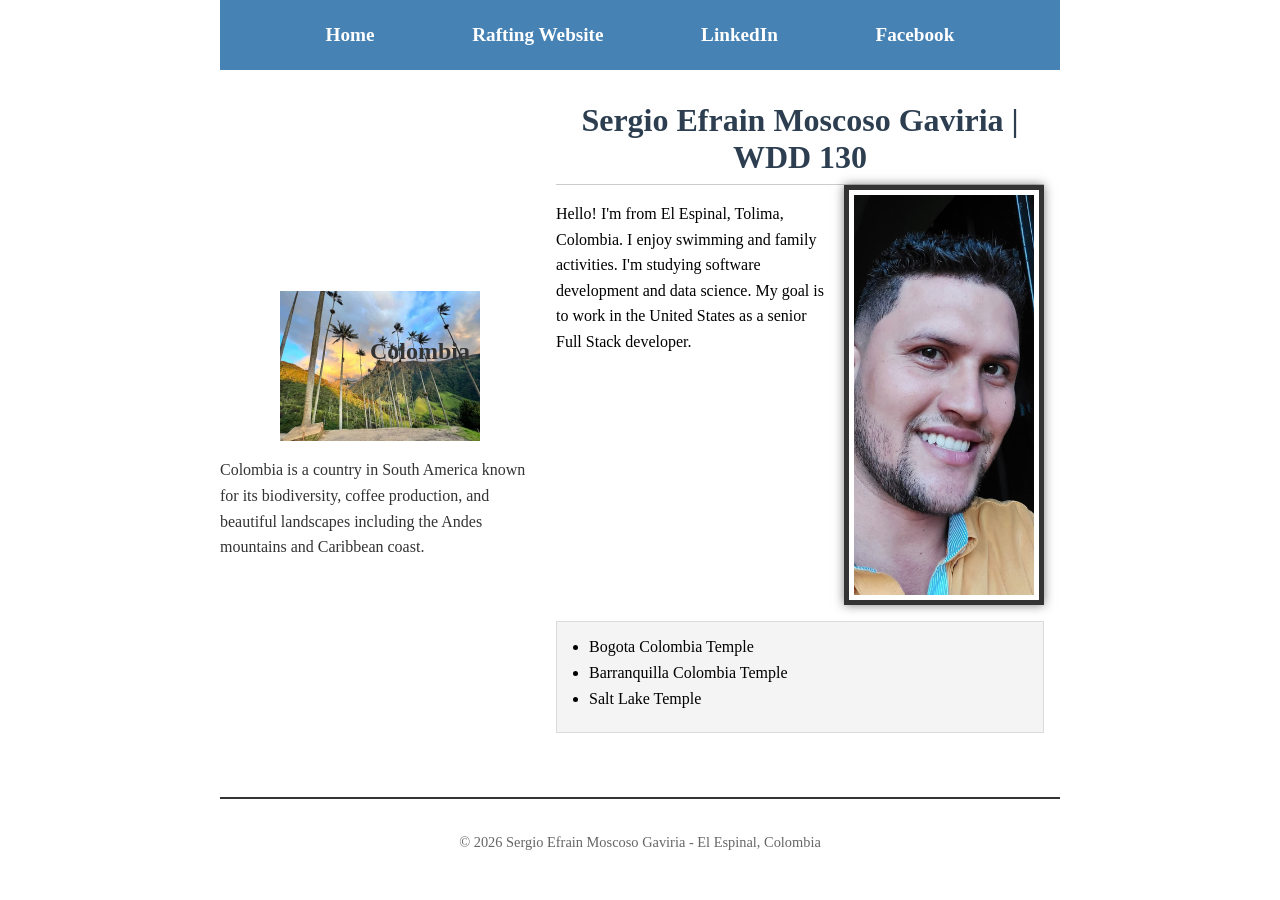
<file: index.html>
<!DOCTYPE html>
<html lang="en">

<head>
  <meta charset="UTF-8">
  <meta name="viewport" content="width=device-width, initial-scale=1.0">
  <title>Sergio Efrain Moscoso Gaviria | WDD 130</title>
  <link rel="stylesheet" href="styles/styles.css">
</head>

<body>

  <header>
    <nav>
      <a href="#">Home</a>
      <a href="#">Rafting Website</a>
      <a href="https://linkedin.com" target="_blank">LinkedIn</a>
      <a href="https://facebook.com" target="_blank">Facebook</a>
    </nav>
  </header>

  <div class="grid">

    <aside>
      <h2>Colombia</h2>
      <img src="valle.cocora.jpg" alt="Landscape of Cocora Valley in Colombia">
      <p>Colombia is a country in South America known for its biodiversity, coffee production, and
        beautiful landscapes including the Andes mountains and Caribbean coast.</p>
    </aside>

    <main>
      <h1>Sergio Efrain Moscoso Gaviria | WDD 130</h1>
      <img src="profile.jpg" alt="Profile picture of Sergio Efrain Moscoso Gaviria">
      <p>Hello! I'm from El Espinal, Tolima, Colombia. I enjoy swimming and family activities. I'm
        studying software development and data science. My goal is to work in the United States as a
        senior Full Stack developer.</p>

      <ul class="box">
        <li>Bogota Colombia Temple</li>
        <li>Barranquilla Colombia Temple</li>
        <li>Salt Lake Temple</li>
      </ul>
    </main>

  </div>

  <footer>
    <p>&copy; 2026 Sergio Efrain Moscoso Gaviria - El Espinal, Colombia</p>
  </footer>

</body>

</html>
</file>
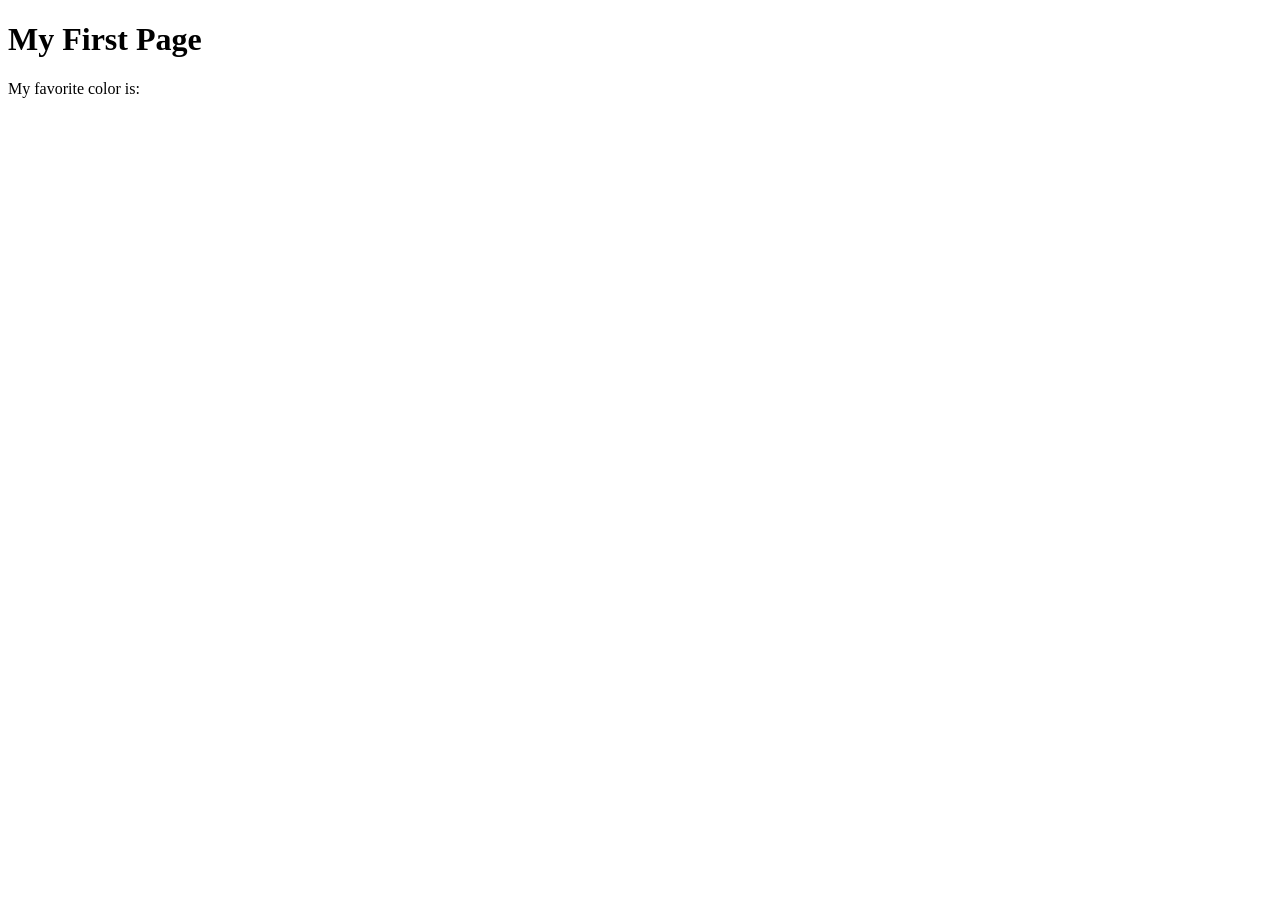
<file: week01/first-page.html>
<!DOCTYPE html>
<html lang="en">
<head>
    <meta charset="UTF-8">
    <meta name="viewport" content="width=device-width, initial-scale=1.0">
    <title>My First Page</title>
</head>
<body>
    <h1>My First Page</h1>
    <p>My favorite color is: </p>
</body>
</html>
</file>
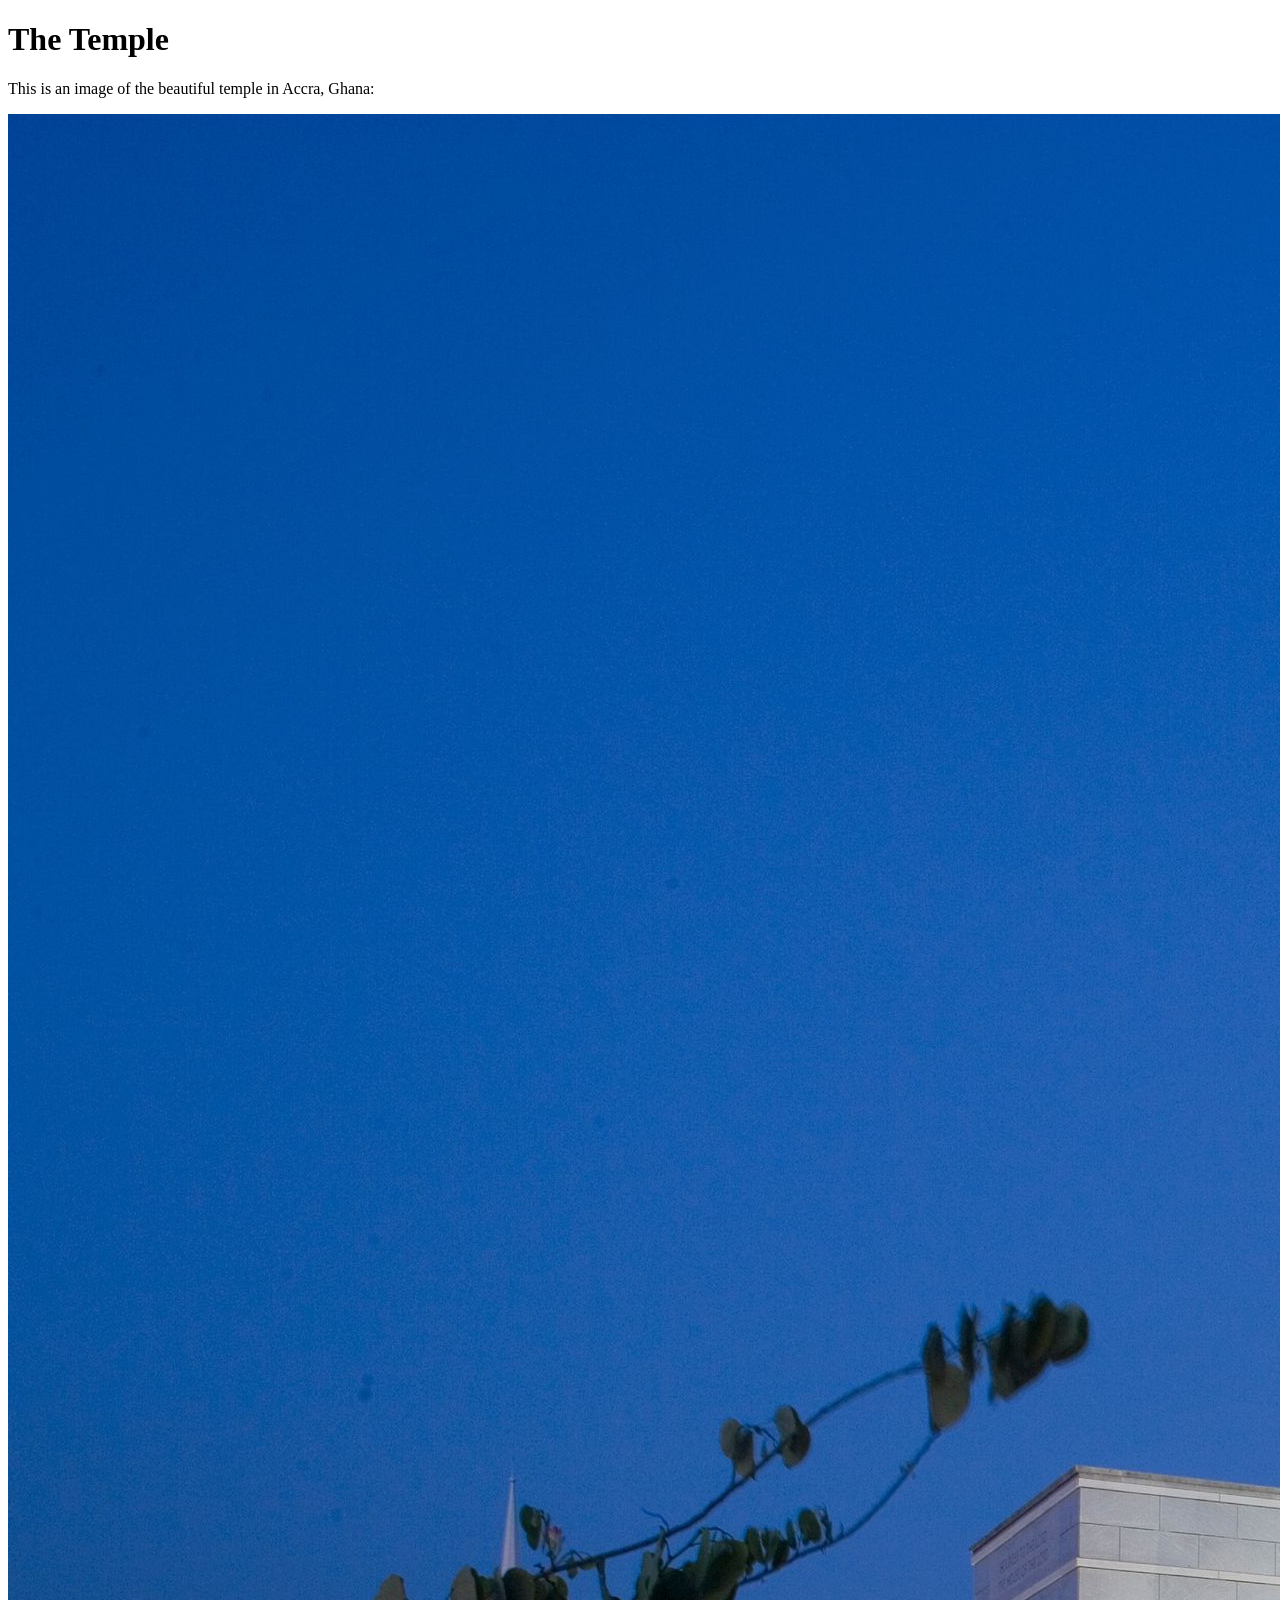
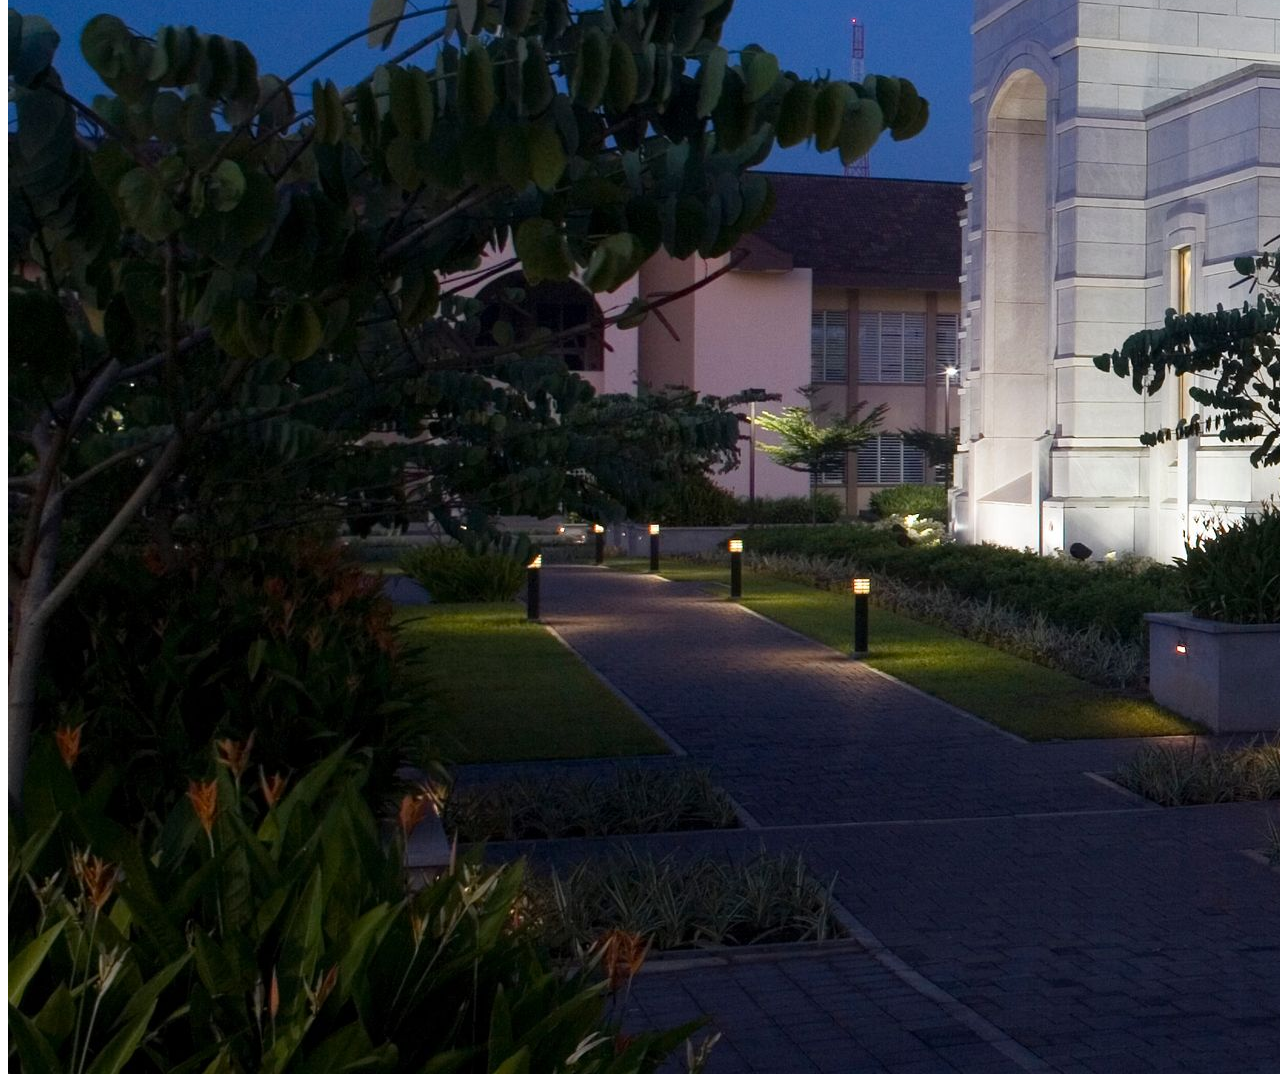
<file: week01/images.html>
<!DOCTYPE html>
<html lang="en">
<head>
    <meta charset="UTF-8">
    <meta name="viewport" content="width=device-width, initial-scale=1.0">
    <title>Temple Image</title>
</head>
<body>
    <h1>The Temple</h1>
    <p>This is an image of the beautiful temple in Accra, Ghana:</p>
    <img src="images/temple-large.jpeg" alt="The Accra Ghana Temple">
    
</body>
</html>
</file>
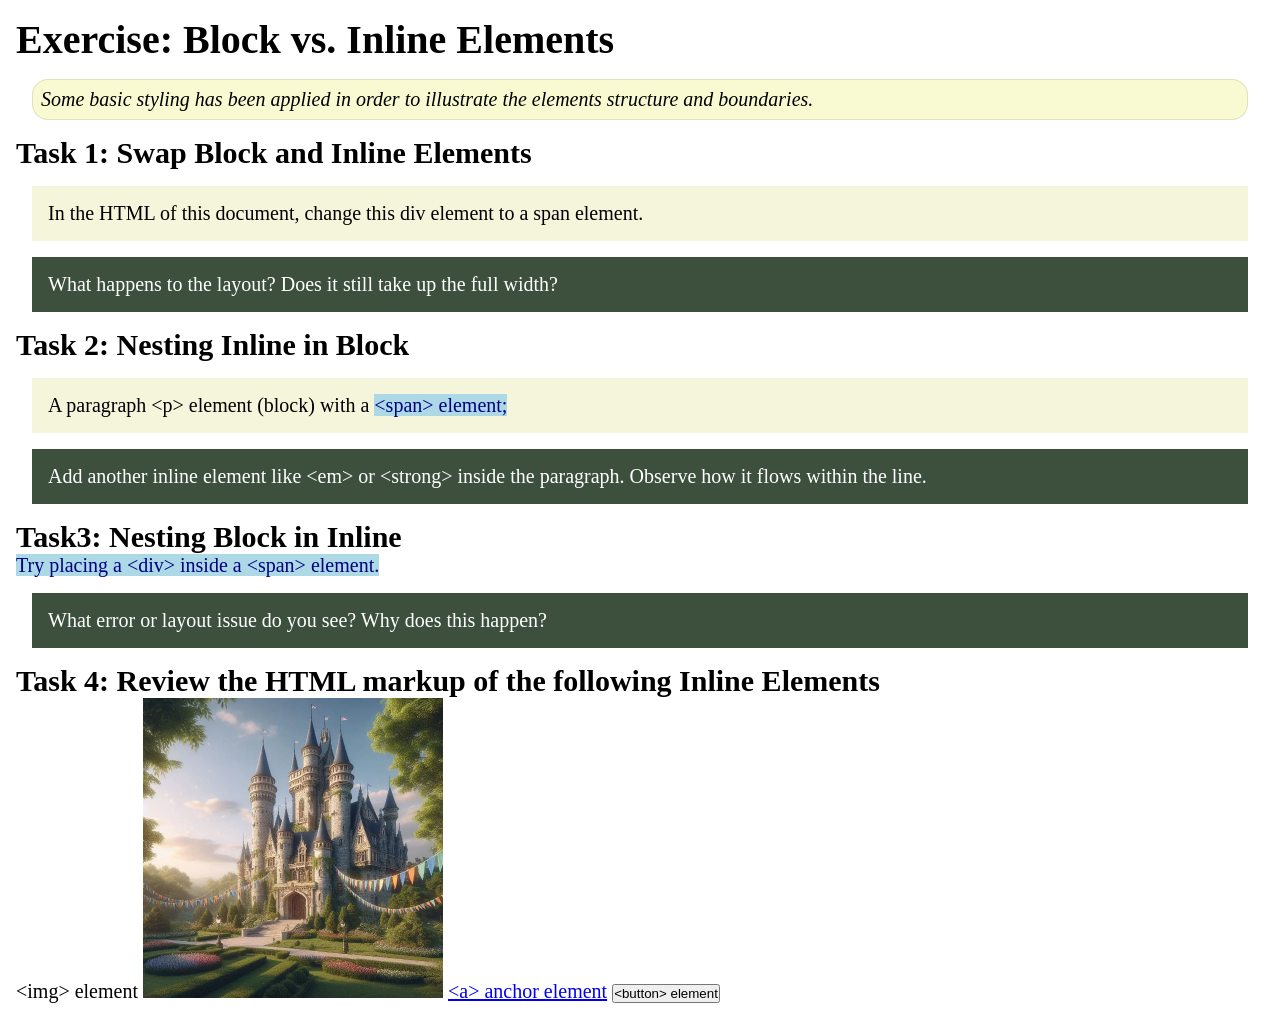
<file: week02/block-vs-inline.html>
<!DOCTYPE html>
<html lang="en">

<head>
    <meta charset="UTF-8">
    <meta name="viewport" content="width=device-width, initial-scale=1.0">
    <title>Exercise: Block vs. Inline Elements</title>
    <link rel="stylesheet" href="styles/block-vs-inline.css">
</head>

<body>
    <main>
        <h1>Exercise: Block vs. Inline Elements</h1>
        <p class="note">Some basic styling has been applied in order to illustrate the elements structure and
            boundaries.</p>

        <h2>Task 1: Swap Block and Inline Elements</h2>
        <div>In the HTML of this document, change this div element to a span element.</div>

        <p class="question">What happens to the layout? Does it still take up the full width?</p>

        <h2>Task 2: Nesting Inline in Block</h2>
        <p>A paragraph &lt;p&gt; element (block) with a <span>&lt;span&gt; element;</span></p>
        <p class="question">Add another inline element like &lt;em&gt; or &lt;strong&gt; inside the paragraph. Observe
            how it flows within the line.</p>

        <h2>Task3: Nesting Block in Inline</h2>
        <span>Try placing a &lt;div&gt; inside a &lt;span&gt; element.</span>
            <p class="question">What error or layout issue do you see? Why does this happen?</p>


            <h2>Task 4: Review the HTML markup of the following Inline Elements</h2>
        &lt;img&gt; element
        <img src="images/castle.webp" alt="placeholder image (images are inline)" width="300" height="300">
        <a href="https://churchofjesuschrist.org">&lt;a&gt; anchor element</a>
        <button type="button">&lt;button&gt; element</button>
    </main>
</body>

</html>
</file>
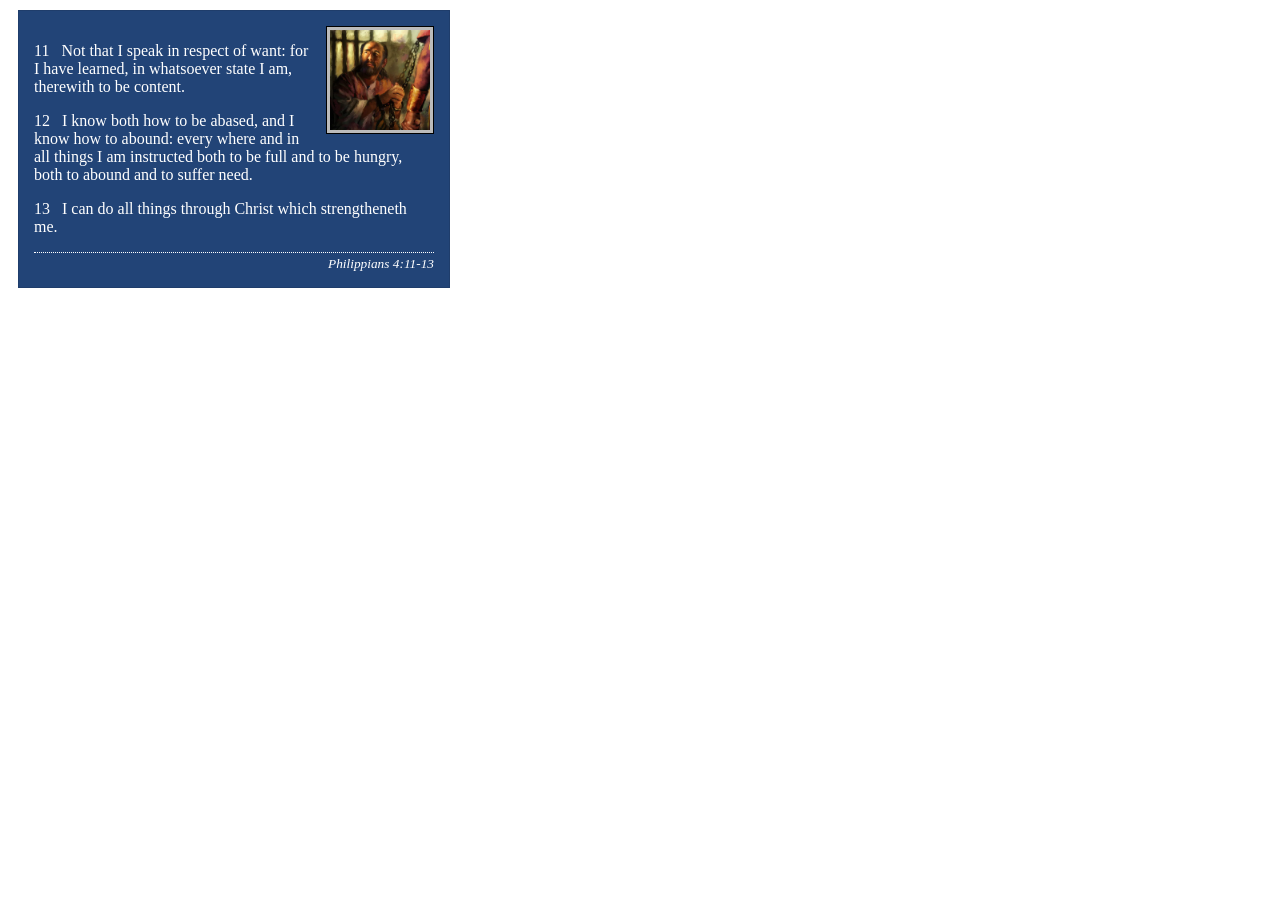
<file: week02/box-model-solution.html>
<!DOCTYPE html>
<html lang="en">
<head>
    <meta charset="UTF-8">
    <meta name="viewport" content="width=device-width, initial-scale=1.0">
    <title>Box Model Activity</title>
    <link rel="stylesheet" href="styles/box-model-solution.css">
</head>
<body>
    <main>
        <div class="callout">
            <img src="images/apostle-paul-imprisoned.webp" alt="Paul the Apostle - Imprisoned in Rome" width="200" height="200">
            <blockquote>
                <p>11 &nbsp; Not that I speak in respect of want: for I have learned, in whatsoever state I am, therewith to be content.</p>
                <p>12 &nbsp; I know both how to be abased, and I know how to abound: every where and in all things I am instructed both to be full and to be hungry, both to abound and to suffer need.</p>
                <p>13 &nbsp; I can do all things through Christ which strengtheneth me.</p>
            </blockquote>
            <cite>Philippians 4:11-13</cite>
        </div>
    </main>
</body>
</html>
</file>
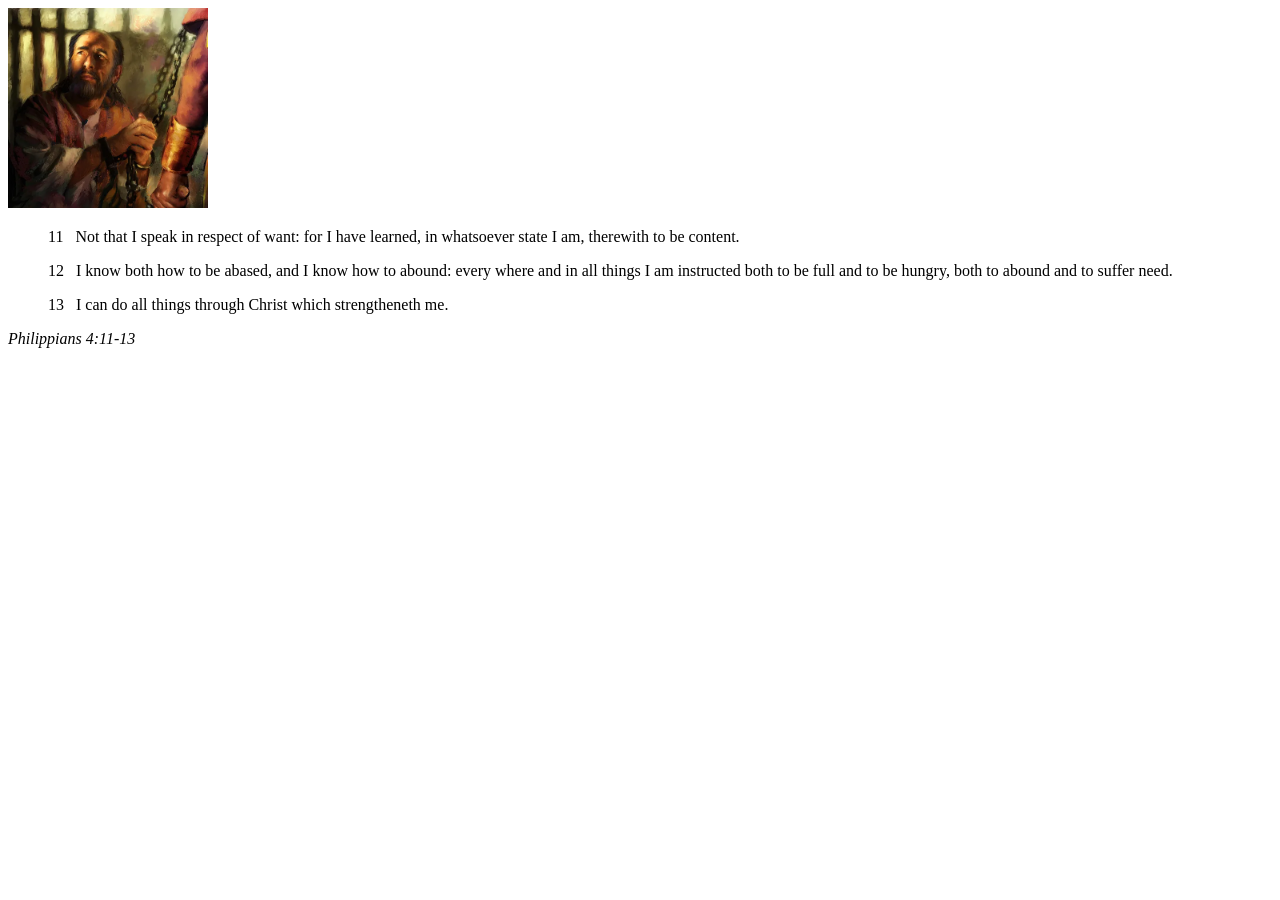
<file: week02/box-model.html>
<!DOCTYPE html>
<html lang="en">
<head>
    <meta charset="UTF-8">
    <meta name="viewport" content="width=device-width, initial-scale=1.0">
    <title>Box Model Activity</title>
</head>
<body>
    <main>
        <div class="callout">
            <img src="images/apostle-paul-imprisoned.webp" alt="Paul the Apostle - Imprisoned in Rome" width="200" height="200">
            <blockquote>
                <p>11 &nbsp; Not that I speak in respect of want: for I have learned, in whatsoever state I am, therewith to be content.</p>
                <p>12 &nbsp; I know both how to be abased, and I know how to abound: every where and in all things I am instructed both to be full and to be hungry, both to abound and to suffer need.</p>
                <p>13 &nbsp; I can do all things through Christ which strengtheneth me.</p>
            </blockquote>
            <cite>Philippians 4:11-13</cite>
        </div>
    </main>
</body>
</html>
</file>
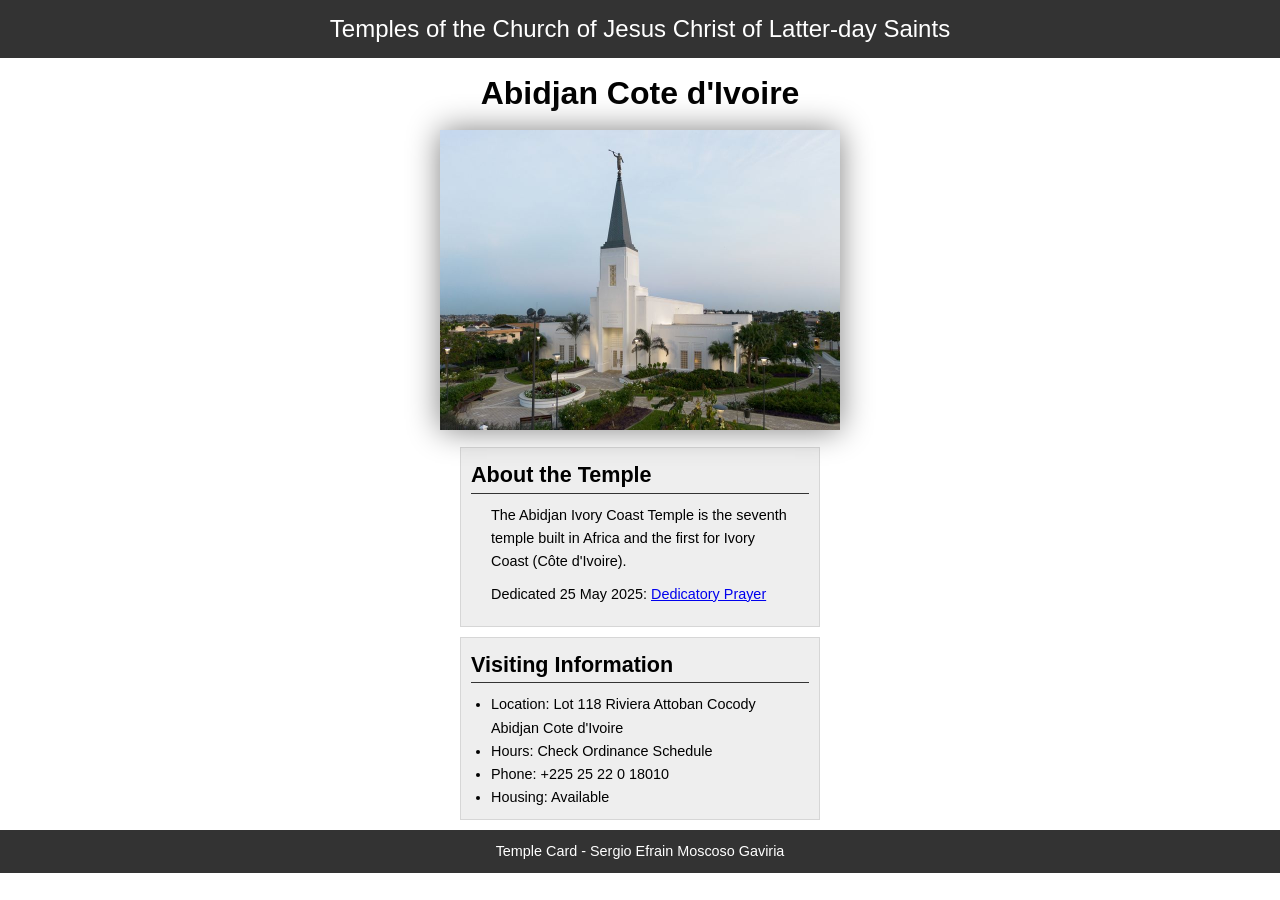
<file: week02/temple.html>
<!DOCTYPE html>
<html lang="en">

<head>
    <meta charset="UTF-8">
    <meta name="viewport" content="width=device-width, initial-scale=1.0">
    <title>Temple Card - Abidjan Cote d'Ivoire</title>
    <link rel="stylesheet" href="styles/temple.css">
</head>

<body>
    <header>
        <p>Temples of the Church of Jesus Christ of Latter-day Saints</p>
    </header>

    <main>
        <h1>Abidjan Cote d'Ivoire</h1>

        <picture>
            <img src="images/abidjan-ivory-coast.jpeg" alt="Abidjan Cote d'Ivoire Temple">
        </picture>

        <section>
            <h2>About the Temple</h2>
            <p>The Abidjan Ivory Coast Temple is the seventh temple built in Africa and the first
                for Ivory Coast (Côte d'Ivoire).</p>
            <p>Dedicated 25 May 2025: <a
                  href="https://www.churchofjesuschrist.org/temples/dedicatory-prayer/abidjan-ivory-coast-temple/2025-05-25?lang=eng"
                  target="_blank" rel="noopener noreferrer">Dedicatory Prayer</a></p>
        </section>

        <section>
            <h2>Visiting Information</h2>
            <ul>
                <li>Location: Lot 118 Riviera Attoban Cocody Abidjan Cote d'Ivoire</li>
                <li>Hours: Check Ordinance Schedule</li>
                <li>Phone: +225 25 22 0 18010</li>
                <li>Housing: Available</li>
            </ul>
        </section>
    </main>

    <footer>
        <p>Temple Card - Sergio Efrain Moscoso Gaviria</p>
    </footer>
</body>

</html>
</file>
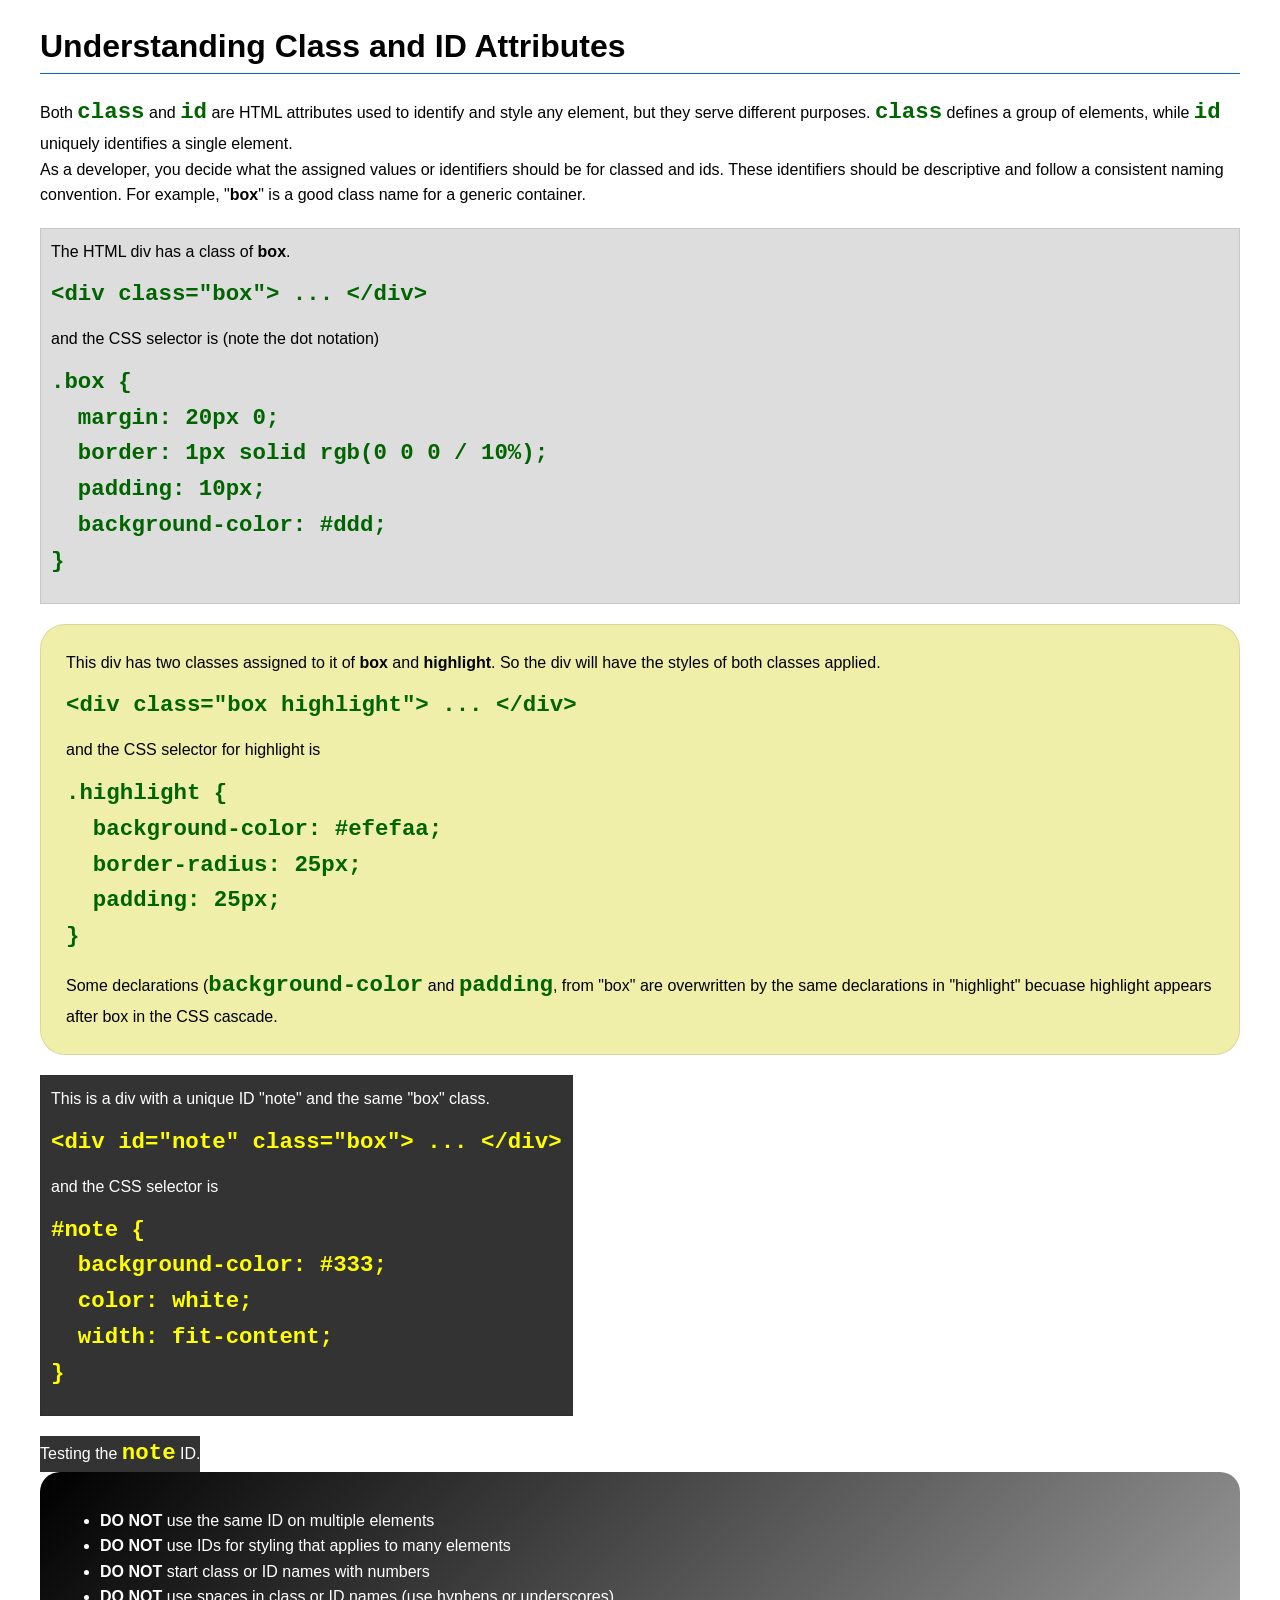
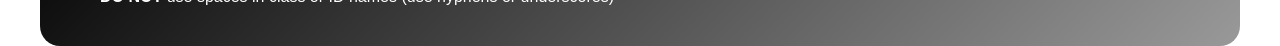
<file: week03/class-and-id.html>
<!DOCTYPE html>
<html lang="en">

<head>
    <meta charset="UTF-8">
    <meta name="viewport" content="width=device-width, initial-scale=1.0">
    <title>Class vs ID Attributes</title>
    <link rel="stylesheet" href="styles/class-and-id.css">
</head>

<body>
    <h1>Understanding Class and ID Attributes</h1>
    <p>Both <code>class</code> and <code>id</code> are HTML attributes used to identify and style any element, but they
        serve different purposes. <code>class</code> defines a group of elements, while <code>id</code> uniquely
        identifies a single element.</p>
    <p>As a developer, you decide what the assigned values or identifiers should be for classed and ids. These
        identifiers should be
        descriptive and follow a consistent naming convention. For example, "<strong>box</strong>" is a good class name
        for a generic container.</p>
    <div class="box">
        <p>The HTML div has a class of <strong>box</strong>.</p>
        <pre><code class="html">&lt;div class="box"&gt; ... &lt;/div&gt;</code></pre>
        and the CSS selector is (note the dot notation)
        <pre><code class="css">.box {
  margin: 20px 0;
  border: 1px solid rgb(0 0 0 / 10%);
  padding: 10px;
  background-color: #ddd; 
}</code></pre>
    </div>

    <div class="box highlight">
        <p>This div has two classes assigned to it of <strong>box</strong> and <strong>highlight</strong>. So the div
            will have the styles of both classes applied.</p>
        <pre><code class="html">&lt;div class="box highlight"&gt; ... &lt;/div&gt;</code></pre>
        and the CSS selector for highlight is
        <pre><code class="css">.highlight {
  background-color: #efefaa;
  border-radius: 25px;
  padding: 25px;
}</code></pre>
<p>Some declarations (<code>background-color</code> and <code>padding</code>, from "box" are overwritten by the same declarations in "highlight" becuase highlight appears after box in the CSS cascade.</p>
    </div>

    <div id="note" class="box">
        <p>This is a div with a unique ID "note" and the same "box" class.</p>
        <pre><code class="html">&lt;div id="note" class="box"&gt; ... &lt;/div&gt;</code></pre>
        and the CSS selector is
        <pre><code class="css">#note {
  background-color: #333;
  color: white;
  width: fit-content;
}</code></pre>
    </div>

    <div id="note">
        <p>Testing the <code>note</code> ID.</p>
    </div>

    <section id="best-practice">
        <ul>
            <li><strong>DO NOT</strong> use the same ID on multiple elements</li>
            <li><strong>DO NOT</strong> use IDs for styling that applies to many elements</li>
            <li><strong>DO NOT</strong> start class or ID names with numbers</li>
            <li><strong>DO NOT</strong> use spaces in class or ID names (use hyphens or underscores)</li>
        </ul>
    </section>




</body>

</html>
</file>
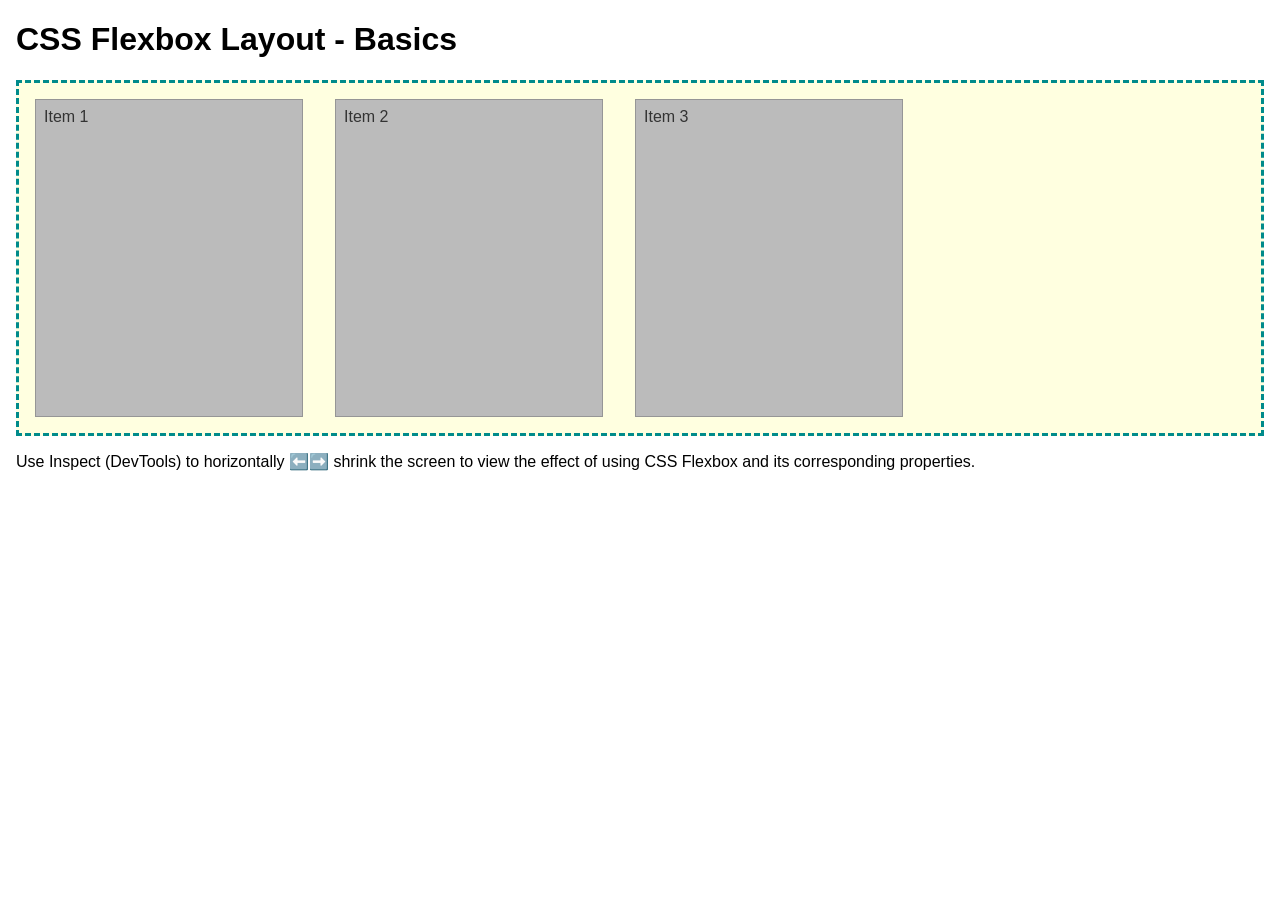
<file: week04/flexbox-layout.html>
<!DOCTYPE html>
<html lang="en">
<head>
    <meta charset="UTF-8">
    <meta name="viewport" content="width=device-width, initial-scale=1.0">
    <title>CSS Flexbox Layout - Basics</title>
    <link rel="stylesheet" href="styles/flexbox.css">
</head>
<body>
    <main>
        <h1>CSS Flexbox Layout - Basics</h1>
        <div class="flex-container">
            <div class="flex-item item1">Item 1</div>
            <div class="flex-item item2">Item 2</div>
            <div class="flex-item item3">Item 3</div>
        </div>
        <p>Use Inspect (DevTools) to horizontally ⬅️➡️ shrink the screen to view the effect of using CSS Flexbox and its corresponding properties.</p>
    </main>
</body>
</html>
</file>
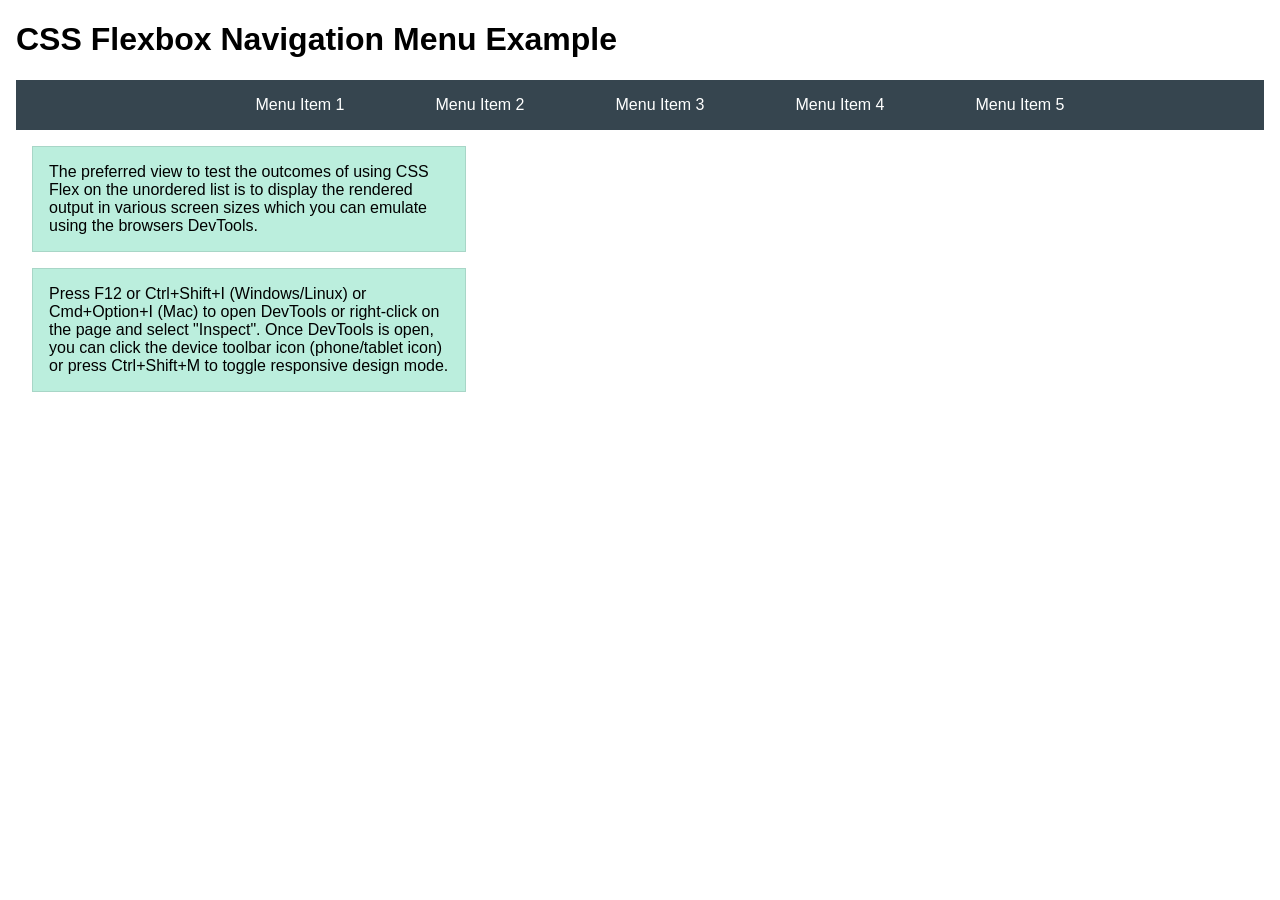
<file: week04/flexbox-menu.html>
<!DOCTYPE html>
<html lang="en">
<head>
    <meta charset="UTF-8">
    <meta name="viewport" content="width=device-width, initial-scale=1.0">
    <title>CSS Flexbox - Navigation Menu</title>
    <link rel="stylesheet" href="styles/flexbox-menu.css">
</head>
<body>
    <main>
        <h1>CSS Flexbox Navigation Menu Example</h1>
        <nav>
            <ul>
                <li><a href="#">Menu Item 1</a></li>
                <li><a href="#">Menu Item 2</a></li>
                <li><a href="#">Menu Item 3</a></li>
                <li><a href="#">Menu Item 4</a></li>
                <li><a href="#">Menu Item 5</a></li>
            </ul>
        </nav>
        <p>The preferred view to test the outcomes of using CSS Flex on the unordered list is to display the rendered output in various screen sizes which you can emulate using the browsers DevTools.</p>

        <p>Press F12 or Ctrl+Shift+I (Windows/Linux) or Cmd+Option+I (Mac) to open DevTools or right-click on the page and select "Inspect". Once DevTools is open, you can click the device toolbar icon (phone/tablet icon) or press Ctrl+Shift+M to toggle responsive design mode.</p>

                      
        
    </main>
</body>
</html>
</file>
<file: styles/styles.css>
* {
    margin: 0;
    padding: 0;
    box-sizing: border-box;
}

header,
.grid,
footer {
    max-width: 840px;
    margin: 0 auto;
}

nav {
    background-color: steelblue;
    padding: 1rem;
    display: flex;
    justify-content: space-evenly;
    align-items: center;
}

nav a {
    display: block;
    padding: 0.5rem;
    text-decoration: none;
    font-size: 1.2rem;
    font-weight: 700;
    color: #fff;
}

h1 {
    color: #2c3e50;
    text-align: center;
    border-bottom: 1px solid #ccc;
    padding-bottom: 0.5rem;
    margin-top: 1rem;
}

main img {
    width: 200px;
    height: auto;
    border: 5px solid #333;
    padding: 5px;
    box-shadow: 0 0 10px rgba(0, 0, 0, 0.5);
    float: right;
    margin: 0 0 1rem 1rem;
}

.grid {
    display: grid;
    align-items: center;
}

main {
    grid-column: 2/3;
    margin: 1rem;
}

aside {
    width: 20rem;
    position: relative;
    grid-column: 1/2;
    grid-row: 1/2;
    color: #333;
    margin-top: 1rem;
}

aside h2 {
    position: absolute;
    top: 47px;
    left: 150px;
}

aside img {
    width: 200px;
    height: auto;
    display: block;
    margin: 0 auto 1rem;
}

p {
    padding: 0;
    line-height: 1.6;
    margin-top: 1rem;
}

ul.box {
    padding-left: 2rem;
    margin-top: 1rem;
}

ul.box li {
    margin-bottom: 0.5rem;
}

footer {
    margin-top: 2rem;
    border-top: 2px solid #333;
    text-align: center;
    padding: 1rem;
    font-size: 0.9rem;
    color: #666;
}

.box {
    clear: both;
    margin: 1rem auto;
    border: 1px solid rgb(0 0 0 / 10%);
    padding: 1rem;
    background-color: #f4f4f4;
    color: #000;
}
</file>
<file: week02/styles/block-vs-inline.css>
* {
    margin: 0;
    padding: 0;
}

body {
    font-size: 20px;
    margin: 1rem;
}

p,
div {
    background-color: beige;
    margin: 1rem;
    padding: 1rem;
}

span {
    color: navy;
    background-color: lightblue;
}

code {
    margin: 0;
    padding: 0;
    color: green;
    font-size: 1.2rem;
}

.note {
    font-style: italic;
    background-color: lightgoldenrodyellow;
    border-radius: 1rem;
    border: 1px solid rgb(0 0 0 / 10%);
    margin: 1rem;
    padding: .5rem;
}

.question {
    background-color: #3d503d;
    color: #fff;
}
</file>
<file: week02/styles/box-model-solution.css>
.callout {
    max-width: 400px;
    margin: 10px;
    border: 1px solid rgba(0, 0, 0, .1);
    padding: 15px;
    background-color: #247;
    color: #fff;
}

.callout img {
    float: right;
    margin: 0 0 10px 15px;
    border: 1px solid #000;
    padding: 3px;
    background-color: #bbb;
    width: 100px;
    height: auto;

}

blockquote {
    margin: 0;
}

cite {
    display: block;
    border-top: 1px dotted #fff;
    padding-top: 3px;
    text-align: right;
    font-size: smaller;
}
</file>
<file: week02/styles/temple.css>
* {
    margin: 0;
    padding: 0;
    box-sizing: border-box;
}

body {
    font-family: Arial, sans-serif;
    line-height: 1.6;
}

header {
    background-color: #333;
    color: #fff;
    padding: 10px 0;
    text-align: center;
    font-size: 1.5rem;
}

main {
    width: 400px;
    margin: 0 auto;
}

h1 {
    margin: 10px;
    text-align: center;
}

img {
    width: 100%;
    height: auto;
    box-shadow: 0 0 30px gray;
}

section {
    margin: 10px 20px;
    border: 1px solid rgb(0 0 0 / 10%);
    padding: 10px;
    background-color: #eee;
    font-size: 0.9rem;
}

h2 {
    border-bottom: 1px solid #333;
}

section p {
    margin: 10px 20px;
}

footer {
    background-color: #333;
    color: #fff;
    padding: 10px 0;
    text-align: center;
    font-size: 0.9rem;
}

ul {
    margin: 10px 20px 0 20px;
}
</file>
<file: week03/styles/class-and-id.css>
body {
    font-family: Arial, sans-serif;
    line-height: 1.6;
    margin: 0;
    padding: 0 40px;
}

h1 {
    border-bottom: 1px solid rgb(0 110 182);
    padding-bottom: 0;
}



p {
    margin: 0;
}

code {
    color: darkgreen;
    font-weight: 700;
    font-size: 1.4rem;
}

/* Class examples - can be reused */

.box {
    margin: 20px 0;
    border: 1px solid rgb(0 0 0 / 10%);
    padding: 10px;
    background-color: #ddd; /* this is shorthand for #dddddd */
}

.highlight {
    background-color: #efefaa;
    border-radius: 25px;
    padding: 25px;
}

/* ID examples - should be unique */

#note {
    background-color: #333;
    color: white;
    width: fit-content;
}

#note code {
    color: yellow;
}

#best-practice {
    background: linear-gradient(135deg, #000 0%, #999 100%);
    color: white;
    border-radius: 20px;
    padding: 20px
}
</file>
<file: week04/styles/flexbox.css>
body {
    font-family: Helvetica, Arial, sans-serif;
    margin: 1rem;
}

.flex-container {
    border: 3px dashed darkcyan;
    background-color: lightyellow;
    display: flex;
    flex-wrap: wrap;
}

.flex-item {
    width: 250px;
    margin: 1rem;
    border: 1px solid rgb(0 0 0 / 20%);
    padding: 0.5rem;
    background-color: #bbb;
    color: #333;
}

.item1 {
    min-height: 100px;
}

.item2 {
    min-height: 200px;
}

.item3 {
    min-height: 300px;
}
</file>
<file: week04/styles/flexbox-menu.css>
body {
    font-family: Helvetica, Arial, sans-serif;
    margin: 1rem;
}

nav {
    background-color: #36454f;
}

nav ul {
    list-style-type: none;
    display: flex;
    flex-wrap: wrap;
    max-width: 900px;
    margin: 0 auto;
    justify-content: space-around;
    align-items: center;
}

nav a {
    display: block;
    color: #fff;
    text-align: center;
    padding: 1rem;
    text-decoration: none;
}

p {
    margin: 1rem;
    border: 1px solid rgb(0 0 0 / 10%);
    padding: 1rem;
    background-color: #bed;
    max-width: 400px;
}

#devtools-btn {
    background-color: #36454f;
    color: white;
    border: none;
    padding: 12px 24px;
    margin: 1rem;
    font-size: 16px;
    font-family: Helvetica, Arial, sans-serif;
    border-radius: 4px;
    cursor: pointer;
    transition: background-color 0.3s ease;
}

#devtools-btn:hover {
    background-color: #4a5a6a;
}

#devtools-btn:active {
    background-color: #2a3a4a;
}
</file>
